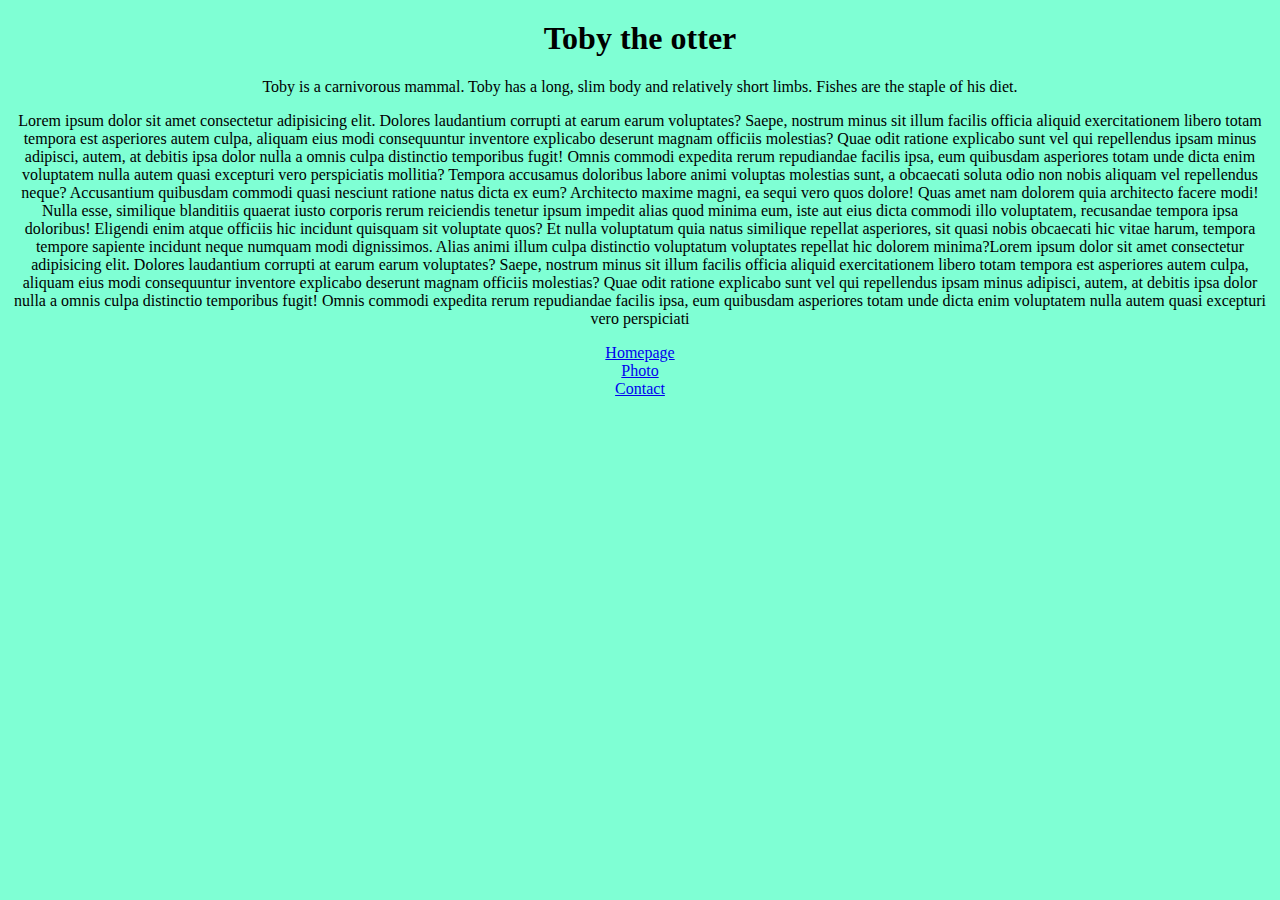
<file: index.html>
<!DOCTYPE html>
<html lang="en">
  <head>
    <meta charset="UTF-8" />
    <meta http-equiv="X-UA-Compatible" content="IE=edge" />
    <meta name="description" content="Free Web tutorials for HTML and CSS" />
    <meta name="viewport" content="width=device-width, initial-scale=1.0" />

    <link
      href="https://cdn.jsdelivr.net/npm/bootstrap@5.1.0/dist/css/bootstrap.min.css"
      rel="stylesheet"
      integrity="sha384-KyZXEAg3QhqLMpG8r+8fhAXLRk2vvoC2f3B09zVXn8CA5QIVfZOJ3BCsw2P0p/We"
      crossorigin="anonymous"
    />
    <link rel="stylesheet" href="/css/style.css" />
    <title>Toby the cutest otter in the world</title>
  </head>
  <body>
    <h1>Toby the otter</h1>
    <p>
      Toby is a carnivorous mammal. Toby has a long, slim body and relatively
      short limbs. Fishes are the staple of his diet.
    </p>
    <p>
      Lorem ipsum dolor sit amet consectetur adipisicing elit. Dolores
      laudantium corrupti at earum earum voluptates? Saepe, nostrum minus sit
      illum facilis officia aliquid exercitationem libero totam tempora est
      asperiores autem culpa, aliquam eius modi consequuntur inventore explicabo
      deserunt magnam officiis molestias? Quae odit ratione explicabo sunt vel
      qui repellendus ipsam minus adipisci, autem, at debitis ipsa dolor nulla a
      omnis culpa distinctio temporibus fugit! Omnis commodi expedita rerum
      repudiandae facilis ipsa, eum quibusdam asperiores totam unde dicta enim
      voluptatem nulla autem quasi excepturi vero perspiciatis mollitia? Tempora
      accusamus doloribus labore animi voluptas molestias sunt, a obcaecati
      soluta odio non nobis aliquam vel repellendus neque? Accusantium quibusdam
      commodi quasi nesciunt ratione natus dicta ex eum? Architecto maxime
      magni, ea sequi vero quos dolore! Quas amet nam dolorem quia architecto
      facere modi! Nulla esse, similique blanditiis quaerat iusto corporis rerum
      reiciendis tenetur ipsum impedit alias quod minima eum, iste aut eius
      dicta commodi illo voluptatem, recusandae tempora ipsa doloribus! Eligendi
      enim atque officiis hic incidunt quisquam sit voluptate quos? Et nulla
      voluptatum quia natus similique repellat asperiores, sit quasi nobis
      obcaecati hic vitae harum, tempora tempore sapiente incidunt neque numquam
      modi dignissimos. Alias animi illum culpa distinctio voluptatum voluptates
      repellat hic dolorem minima?Lorem ipsum dolor sit amet consectetur
      adipisicing elit. Dolores laudantium corrupti at earum earum voluptates?
      Saepe, nostrum minus sit illum facilis officia aliquid exercitationem
      libero totam tempora est asperiores autem culpa, aliquam eius modi
      consequuntur inventore explicabo deserunt magnam officiis molestias? Quae
      odit ratione explicabo sunt vel qui repellendus ipsam minus adipisci,
      autem, at debitis ipsa dolor nulla a omnis culpa distinctio temporibus
      fugit! Omnis commodi expedita rerum repudiandae facilis ipsa, eum
      quibusdam asperiores totam unde dicta enim voluptatem nulla autem quasi
      excepturi vero perspiciati
    </p>

    <div class="container">
      <div class="row">
        <div class="col-4"><a href="index.html">Homepage</a></div>
        <div class="col-4"><a href="photo.html">Photo</a></div>
        <div class="col-4"><a href="contact.html">Contact</a></div>
      </div>
    </div>
    <script
      src="https://cdn.jsdelivr.net/npm/bootstrap@5.1.0/dist/js/bootstrap.bundle.min.js"
      integrity="sha384-U1DAWAznBHeqEIlVSCgzq+c9gqGAJn5c/t99JyeKa9xxaYpSvHU5awsuZVVFIhvj"
      crossorigin="anonymous"
    ></script>
  </body>
</html>
</file>
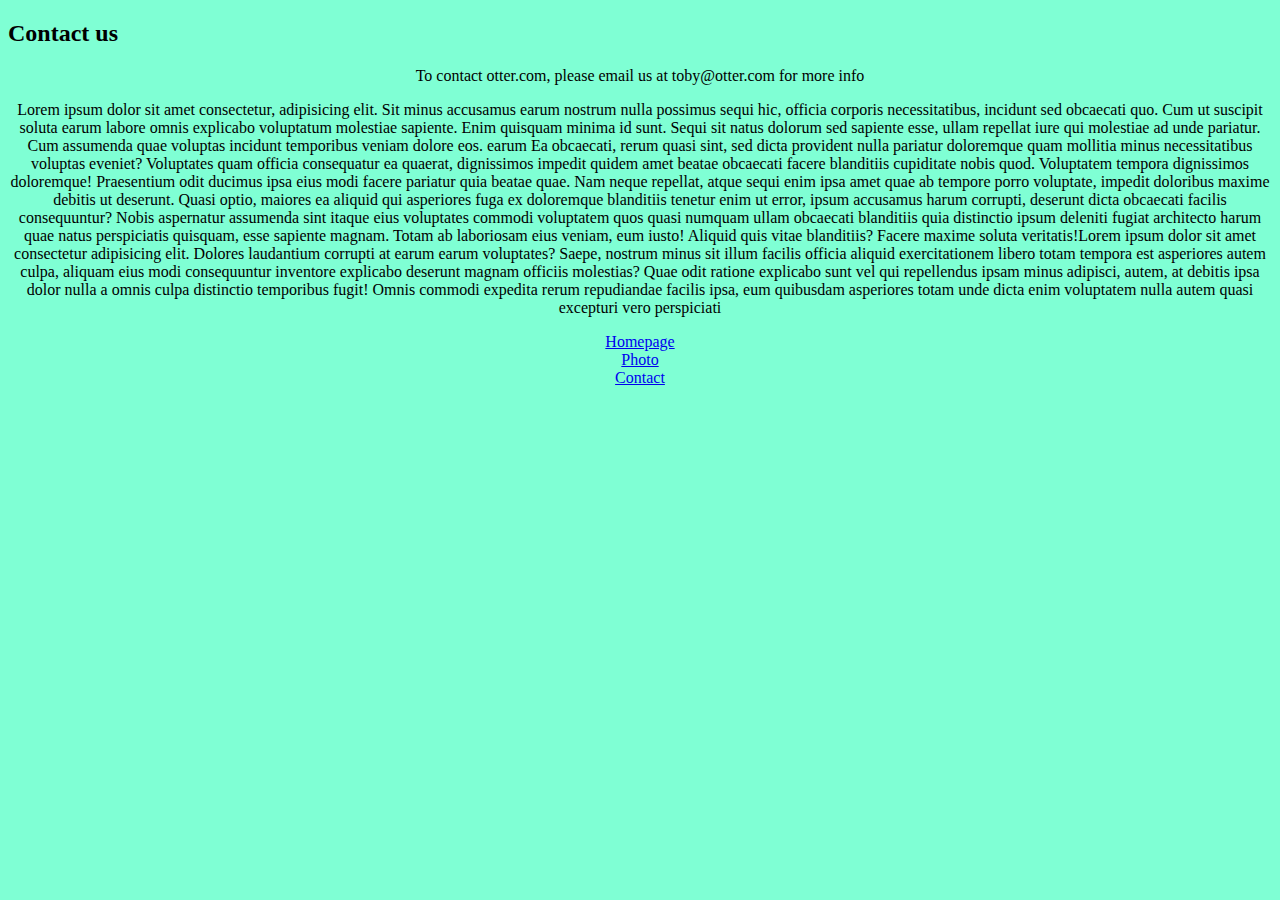
<file: contact.html>
<!DOCTYPE html>
<html lang="en">
  <head>
    <meta charset="UTF-8" />
    <meta http-equiv="X-UA-Compatible" content="IE=edge" />
    <meta name="description" content="Free Web tutorials for HTML and CSS" />
    <meta name="viewport" content="width=device-width, initial-scale=1.0" />

    <link
      href="https://cdn.jsdelivr.net/npm/bootstrap@5.1.0/dist/css/bootstrap.min.css"
      rel="stylesheet"
      integrity="sha384-KyZXEAg3QhqLMpG8r+8fhAXLRk2vvoC2f3B09zVXn8CA5QIVfZOJ3BCsw2P0p/We"
      crossorigin="anonymous"
    />
    <link rel="stylesheet" href="/css/style.css" />
    <title>Toby the cutest otter in the world contact</title>
  </head>
  <body>
    <h2>Contact us</h2>
    <p>To contact otter.com, please email us at toby@otter.com for more info</p>
    <p>
      Lorem ipsum dolor sit amet consectetur, adipisicing elit. Sit minus
      accusamus earum nostrum nulla possimus sequi hic, officia corporis
      necessitatibus, incidunt sed obcaecati quo. Cum ut suscipit soluta earum
      labore omnis explicabo voluptatum molestiae sapiente. Enim quisquam minima
      id sunt. Sequi sit natus dolorum sed sapiente esse, ullam repellat iure
      qui molestiae ad unde pariatur. Cum assumenda quae voluptas incidunt
      temporibus veniam dolore eos. earum Ea obcaecati, rerum quasi sint, sed
      dicta provident nulla pariatur doloremque quam mollitia minus
      necessitatibus voluptas eveniet? Voluptates quam officia consequatur ea
      quaerat, dignissimos impedit quidem amet beatae obcaecati facere
      blanditiis cupiditate nobis quod. Voluptatem tempora dignissimos
      doloremque! Praesentium odit ducimus ipsa eius modi facere pariatur quia
      beatae quae. Nam neque repellat, atque sequi enim ipsa amet quae ab
      tempore porro voluptate, impedit doloribus maxime debitis ut deserunt.
      Quasi optio, maiores ea aliquid qui asperiores fuga ex doloremque
      blanditiis tenetur enim ut error, ipsum accusamus harum corrupti, deserunt
      dicta obcaecati facilis consequuntur? Nobis aspernatur assumenda sint
      itaque eius voluptates commodi voluptatem quos quasi numquam ullam
      obcaecati blanditiis quia distinctio ipsum deleniti fugiat architecto
      harum quae natus perspiciatis quisquam, esse sapiente magnam. Totam ab
      laboriosam eius veniam, eum iusto! Aliquid quis vitae blanditiis? Facere
      maxime soluta veritatis!Lorem ipsum dolor sit amet consectetur adipisicing
      elit. Dolores laudantium corrupti at earum earum voluptates? Saepe,
      nostrum minus sit illum facilis officia aliquid exercitationem libero
      totam tempora est asperiores autem culpa, aliquam eius modi consequuntur
      inventore explicabo deserunt magnam officiis molestias? Quae odit ratione
      explicabo sunt vel qui repellendus ipsam minus adipisci, autem, at debitis
      ipsa dolor nulla a omnis culpa distinctio temporibus fugit! Omnis commodi
      expedita rerum repudiandae facilis ipsa, eum quibusdam asperiores totam
      unde dicta enim voluptatem nulla autem quasi excepturi vero perspiciati
    </p>
    <div class="container">
      <div class="row">
        <div class="col-4"><a href="index.html">Homepage</a></div>
        <div class="col-4"><a href="photo.html">Photo</a></div>
        <div class="col-4"><a href="contact.html">Contact</a></div>
      </div>
    </div>
    <script
      src="https://cdn.jsdelivr.net/npm/bootstrap@5.1.0/dist/js/bootstrap.bundle.min.js"
      integrity="sha384-U1DAWAznBHeqEIlVSCgzq+c9gqGAJn5c/t99JyeKa9xxaYpSvHU5awsuZVVFIhvj"
      crossorigin="anonymous"
    ></script>
  </body>
</html>
</file>
<file: css/style.css>
body {
  background-color: aquamarine;
}

h1 {
  text-align: center;
  margin-top: 20px;
}

img {
  max-width: 100%;
  display: block;
  margin: 30px auto;
}

a {
  display: flex;
  justify-content: center;
  margin: 0;
}

p {
  text-align: center;
}
</file>
